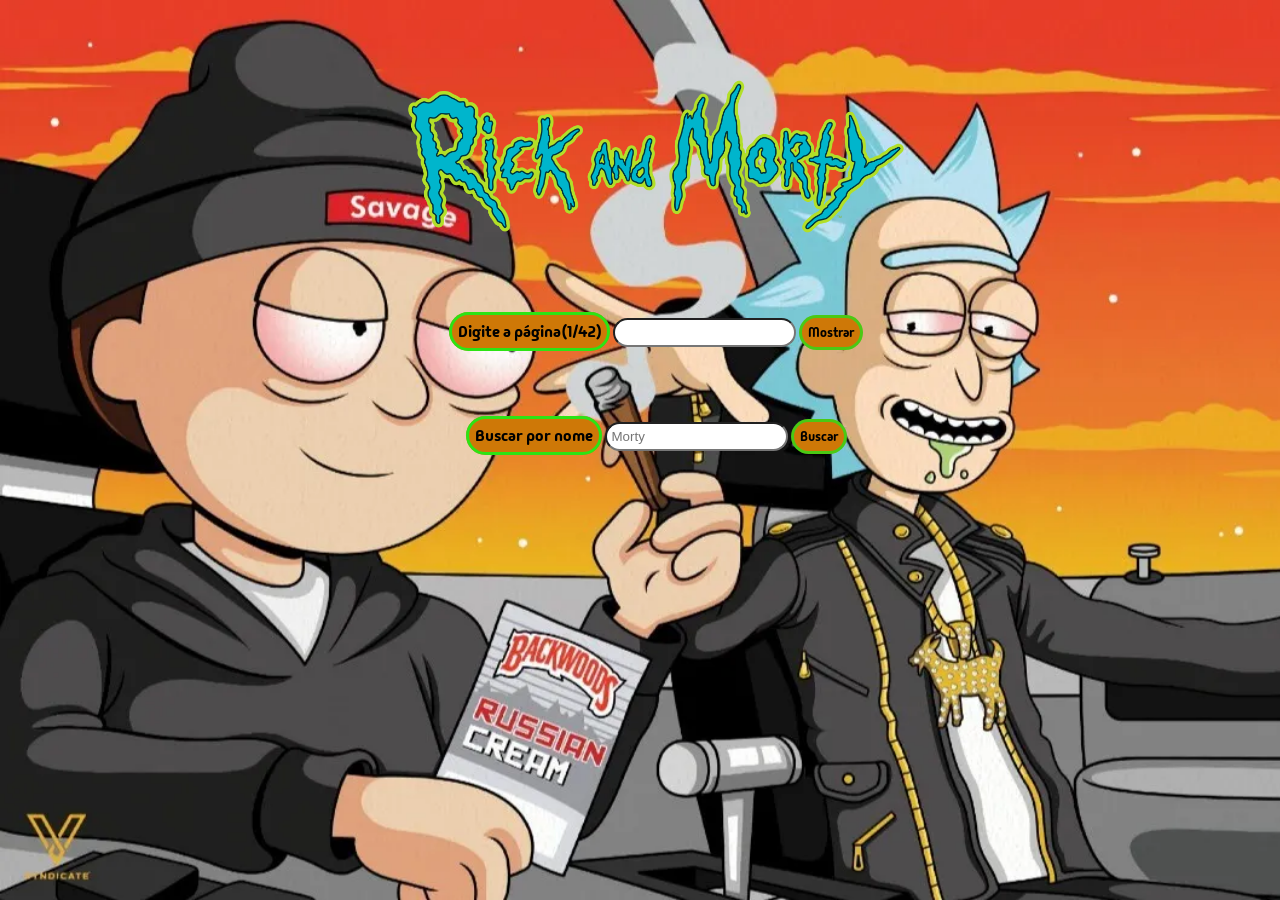
<file: RickandMortySearch/index.html>
<!DOCTYPE html>
<html lang="en">
<head>
    <meta charset="UTF-8">
    <meta http-equiv="X-UA-Compatible" content="IE=edge">
    <meta name="viewport" content="width=device-width, initial-scale=1.0">
    <title>Rick and Morty Characters</title>
    <link rel="preconnect" href="https://fonts.googleapis.com">
    <link rel="preconnect" href="https://fonts.gstatic.com" crossorigin>
    <link href="https://fonts.googleapis.com/css2?family=Madimi+One&display=swap" rel="stylesheet">
    <link href="stlyle.css" rel="stylesheet">
    <link rel="preconnect" href="https://fonts.googleapis.com">
    <link rel="preconnect" href="https://fonts.googleapis.com">
    <link rel="preconnect" href="https://fonts.gstatic.com" crossorigin>
    <link href="https://fonts.googleapis.com/css2?family=Madimi+One&family=Roboto+Slab:wght@100..900&display=swap" rel="stylesheet">
</head>
<body>

    <img  src="./imgs/Rick-And-Morty-Logo.png" alt="Logo" width="500px" height="auto">
    <div>
        <label for="pageInput">Digite a página(1/42)</label>
        <input type="text" id="pageInput">
        <button class="btn" onclick="fetchCharacters()">Mostrar</button>
    </div>
    <div>
        <label for="nameInput">Buscar por nome</label>
        <input placeholder="Morty" type="text" id="nameInput">
        <button class="btn" onclick="searchByName()">Buscar</button>
    </div>
    <div id="container"></div>
   <script>
        async function fetchCharacters(){
            const page = document.getElementById("pageInput").value || 1;
            const apiUrl = `https://rickandmortyapi.com/api/character/?page=${page}`;

            try {
                const response = await fetch(apiUrl);
                const data = await response.json();
                displayCharacters(data.results);
            } catch (error) {
                console.error("Erro ao buscar personagens - ", error)
            }
        }

        function displayCharacters(characters){
            const container = document.getElementById("container");
            container.innerHTML = "";

            characters.forEach(character => {
                const card = document.createElement("div");
                card.className = "card"

                const name = document.createElement("h3");
                name.textContent = character.name;

                const species = document.createElement("p");
                species.textContent = `Specie: ${character.species}`;

                const image = document.createElement("img");
                image.className = "image-style"
                image.src = character.image;
                image.alt = character.name;
                image.style.width = "200px";

                card.appendChild(name);
                card.appendChild(species);
                card.appendChild(image);

                container.appendChild(card);
       
            });
        }

        function searchByName(){
            const searchTerm = document.getElementById("nameInput").value.toLowerCase();
            const characters = document.querySelectorAll(".card");

            characters.forEach((character) => {
                const characterName = character.querySelector("h3").textContent.toLowerCase();
                if(characterName.includes(searchTerm)){
                    character.style.display = "flex"
                }else{
                    character.style.display = "none"
                }
            })
        }

   </script>
</body>
</html>
</file>
<file: RickandMortySearch/stlyle.css>
*{
    padding: 0;
    margin: 0;
}
body{
    display: flex;
    flex-direction: column;
    align-items: center;
    justify-content: center;
    gap: 2vh;
    padding: 1em;
    width: 100vw;
    height: auto;
    overflow-x: hidden;
    background-image: url("./imgs/back.jpg");
    background-attachment: fixed;
    background-size: cover;
    background-repeat: no-repeat;
    font-family: "Madimi One", sans-serif;
}
#container{
    display: flex;
    flex-wrap: wrap;
    justify-content: center;
    gap: 2vw;
    height: auto;
}
.card{
    border-radius: 10px;
    background-color: #9ca1a5cb;
    border: 2px solid #c8d2dbcb;
    padding: 2rem;
    width: 220px;
    max-width: 220px;
    height: auto;
    display: flex;
    flex-direction: column;
    justify-content: center;
    gap: 2vh;
    align-items: center;
    box-shadow: rgba(0, 0, 0, 0.25) 0px 54px 55px, rgba(0, 0, 0, 0.12) 0px -12px 30px, rgba(0, 0, 0, 0.12) 0px 4px 6px, rgba(0, 0, 0, 0.17) 0px 12px 13px, rgba(0, 0, 0, 0.09) 0px -3px 5px;
}
h3{
    border-bottom: 4px solid #ffff;
    width: 90%;
    text-align: center;
}
.image-style{
    border-radius: 100%;
    filter: grayscale(1);
    transition: all 200ms ease-in;
    box-shadow: rgba(0, 0, 0, 0.25) 0px 54px 55px, rgba(0, 0, 0, 0.12) 0px -12px 30px, rgba(0, 0, 0, 0.12) 0px 4px 6px, rgba(0, 0, 0, 0.17) 0px 12px 13px, rgba(0, 0, 0, 0.09) 0px -3px 5px;
}

.image-style:hover{
    border-radius: 10px;
    cursor: crosshair;
    filter: grayscale(0);
    transform: scale(1.1);
    transition: all 200ms ease-in;

}
input{
    margin-bottom: 6vh;
    padding: 5px;
    border-radius: 900px;
}
label{
    border-radius: 500px;
    background-color:rgb(206, 120, 7);
    border: 3px solid #04ff19cb;
    color: #ffff;
    padding: 6px;
    font-family: "Madimi One", sans-serif;
    font-weight: 400;
    font-style: normal;
    color:black;
}
.btn{
    border-radius: 500px;
    background-color:rgb(206, 120, 7);
    border: 3px solid #2adf19cb;
    color: #ffff;
    padding: 6px;
    color:black;
    font-family: "Madimi One", sans-serif;
    font-weight: 400;
    font-style: normal;
}
.madimi-one-regular {
    font-family: "Madimi One", sans-serif;
    font-weight: 400;
    font-style: normal;
  }
</file>
